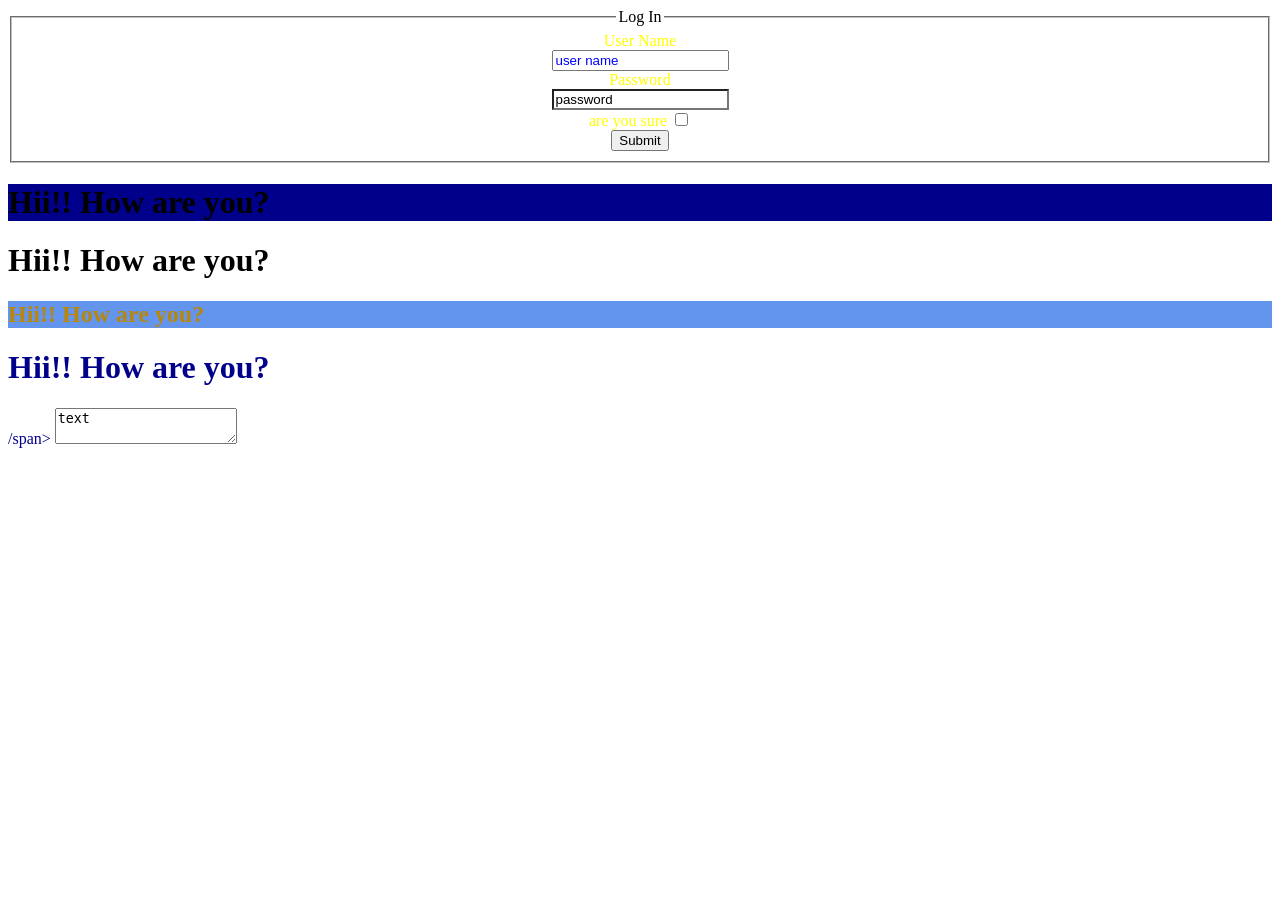
<file: div.html>
<!DOCTYPE html>
<html>
    <head>
        <link rel="stylesheet" href="ext.css">
    </head>
    <body>
        <form   align="center">
            <fieldset>
                <legend>Log In</legend>
            <label >User Name</label>
            <br>
            <input type="text" value="user name" style="color: blue;">
            <br>
            <label style="color:blue;" for="">Password</label>
            <br>
            <input id="password" type="text" value="password">
            <br>
            <label  for="">are you sure</label>
            <input type="checkbox">
            <br>
            <input type="Submit" value="Submit">
        </fieldset>
        </form>

        <div> <h1  style="background-color: darkblue;">Hii!! How are you? </h1></div>
    <div><h1>Hii!! How are you? </h1></div>


     <h2 class="raman rama" >Hii!! How are you? </h2>
    <span style="color: darkblue;"><h1 >Hii!! How are you? </h1>/span>
    <textarea >text</textarea>
    
    </body>
</html>
</file>
<file: ext.css>
label{
    color: yellow !important ;
}
#password{
    background-color: rgba(223, 219, 219, 0);
}
.raman {
    background-color: cornflowerblue;
}
.rama {
    color: darkgoldenrod;
}
</file>
